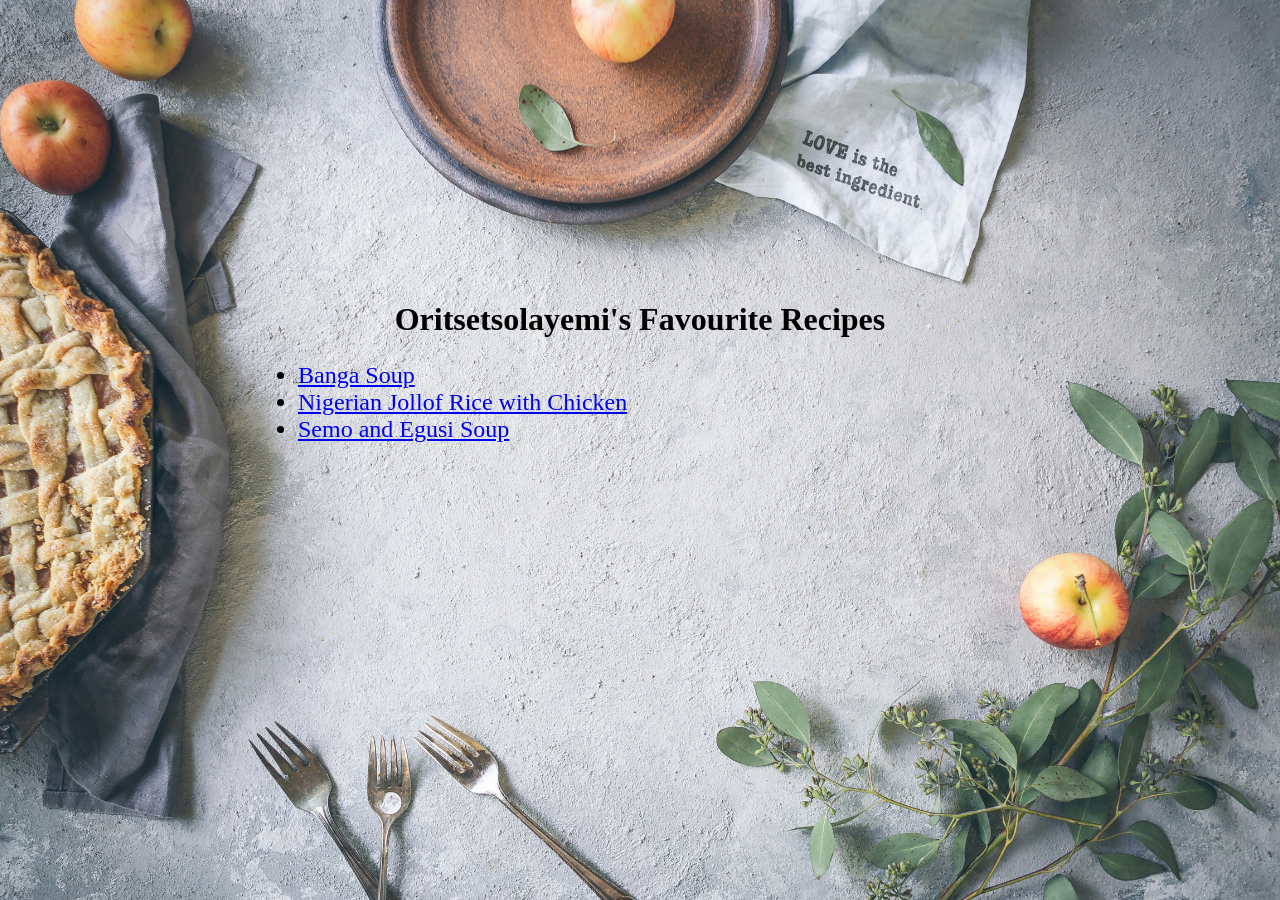
<file: index.html>
<!DOCTYPE HTML>
<html lang="en">
    <head>
        <link rel="stylesheet" href="styles.css">
        <meta charset="UTF-8">
        <title>Assignment 4</title>
    </head>
    <body>
        <div class="container">
        <h1>Oritsetsolayemi's Favourite Recipes</h1>
        <ul id ="container">
                <li><a href="Recipes/banga.html">Banga Soup</a></li>
                <li><a href="Recipes/Jollof.html">Nigerian Jollof Rice with Chicken</li>
                <li><a href="Recipes/semoandegusi.html">Semo and Egusi Soup</a></li>
           </ul>
           </div>
    </body>

</html>
</file>
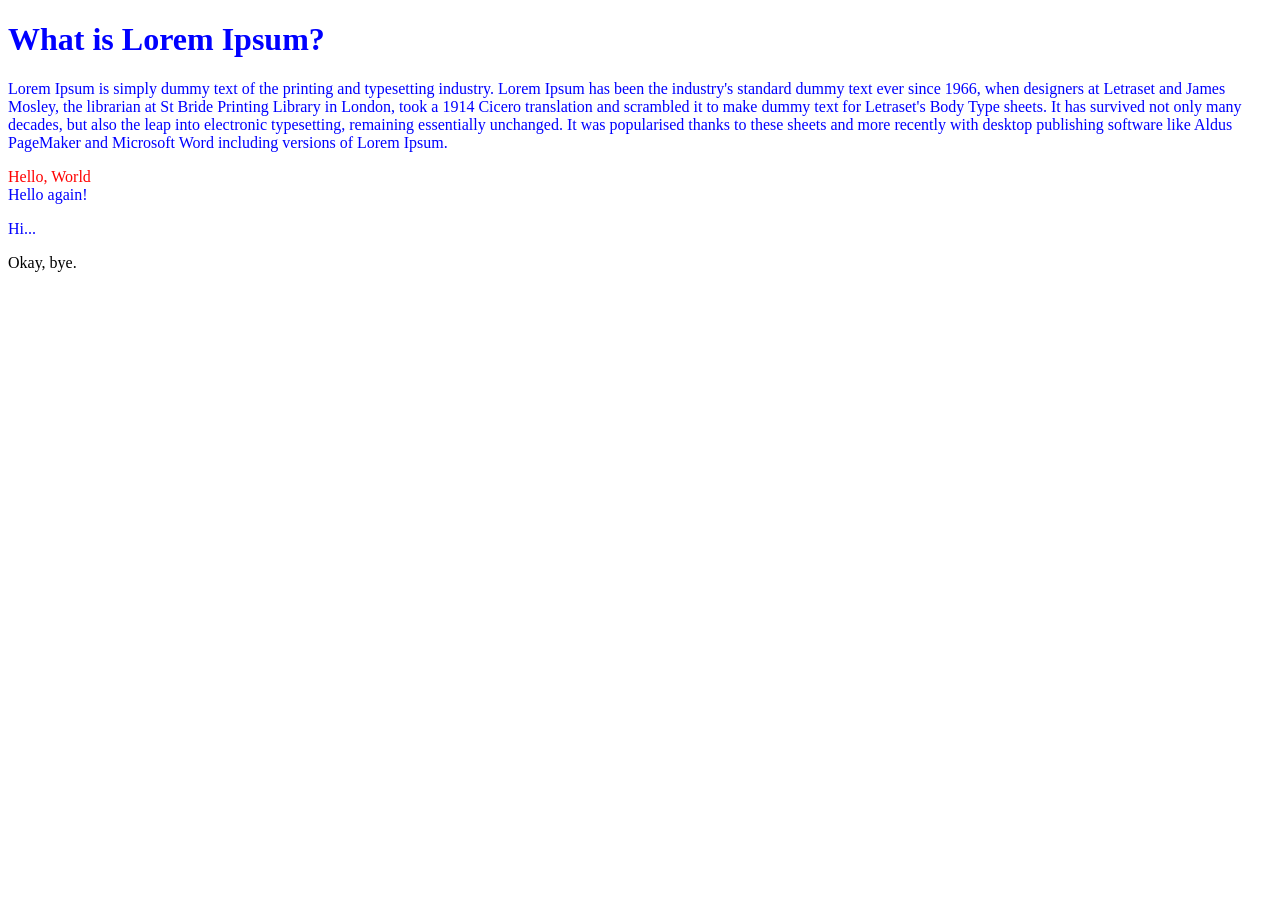
<file: css-practice/index.html>
<!DOCTYPE html>
<html lang="en">
<head>
    <link rel="stylesheet" href="style.css">
    <meta charset="UTF-8">
    <meta name="viewport" content="width=device-width, initial-scale=1.0">
    <title>Lorem Ipsum</title>
</head>
<body>
    <h1>What is Lorem Ipsum?</h1>
        <p>Lorem Ipsum is simply dummy text of the printing and typesetting industry.
            Lorem Ipsum has been the industry's standard dummy text ever since 1966,
            when designers at Letraset and James Mosley, the librarian at St Bride
            Printing Library in London, took a 1914 Cicero translation and 
            scrambled it to make dummy text for Letraset's Body Type sheets. 
            It has survived not only many decades, but also the leap into
            electronic typesetting, remaining essentially unchanged. It was 
            popularised thanks to these sheets and more recently with desktop
             publishing software like Aldus PageMaker and Microsoft Word 
             including versions of Lorem Ipsum.</p>
    <div class="alert text">Hello, World</div>
    <div class="alert" id="preview">Hello again!</div>
            <p>Hi...</p>
    <div>Okay, bye.</div>
</body>
</html>
</file>
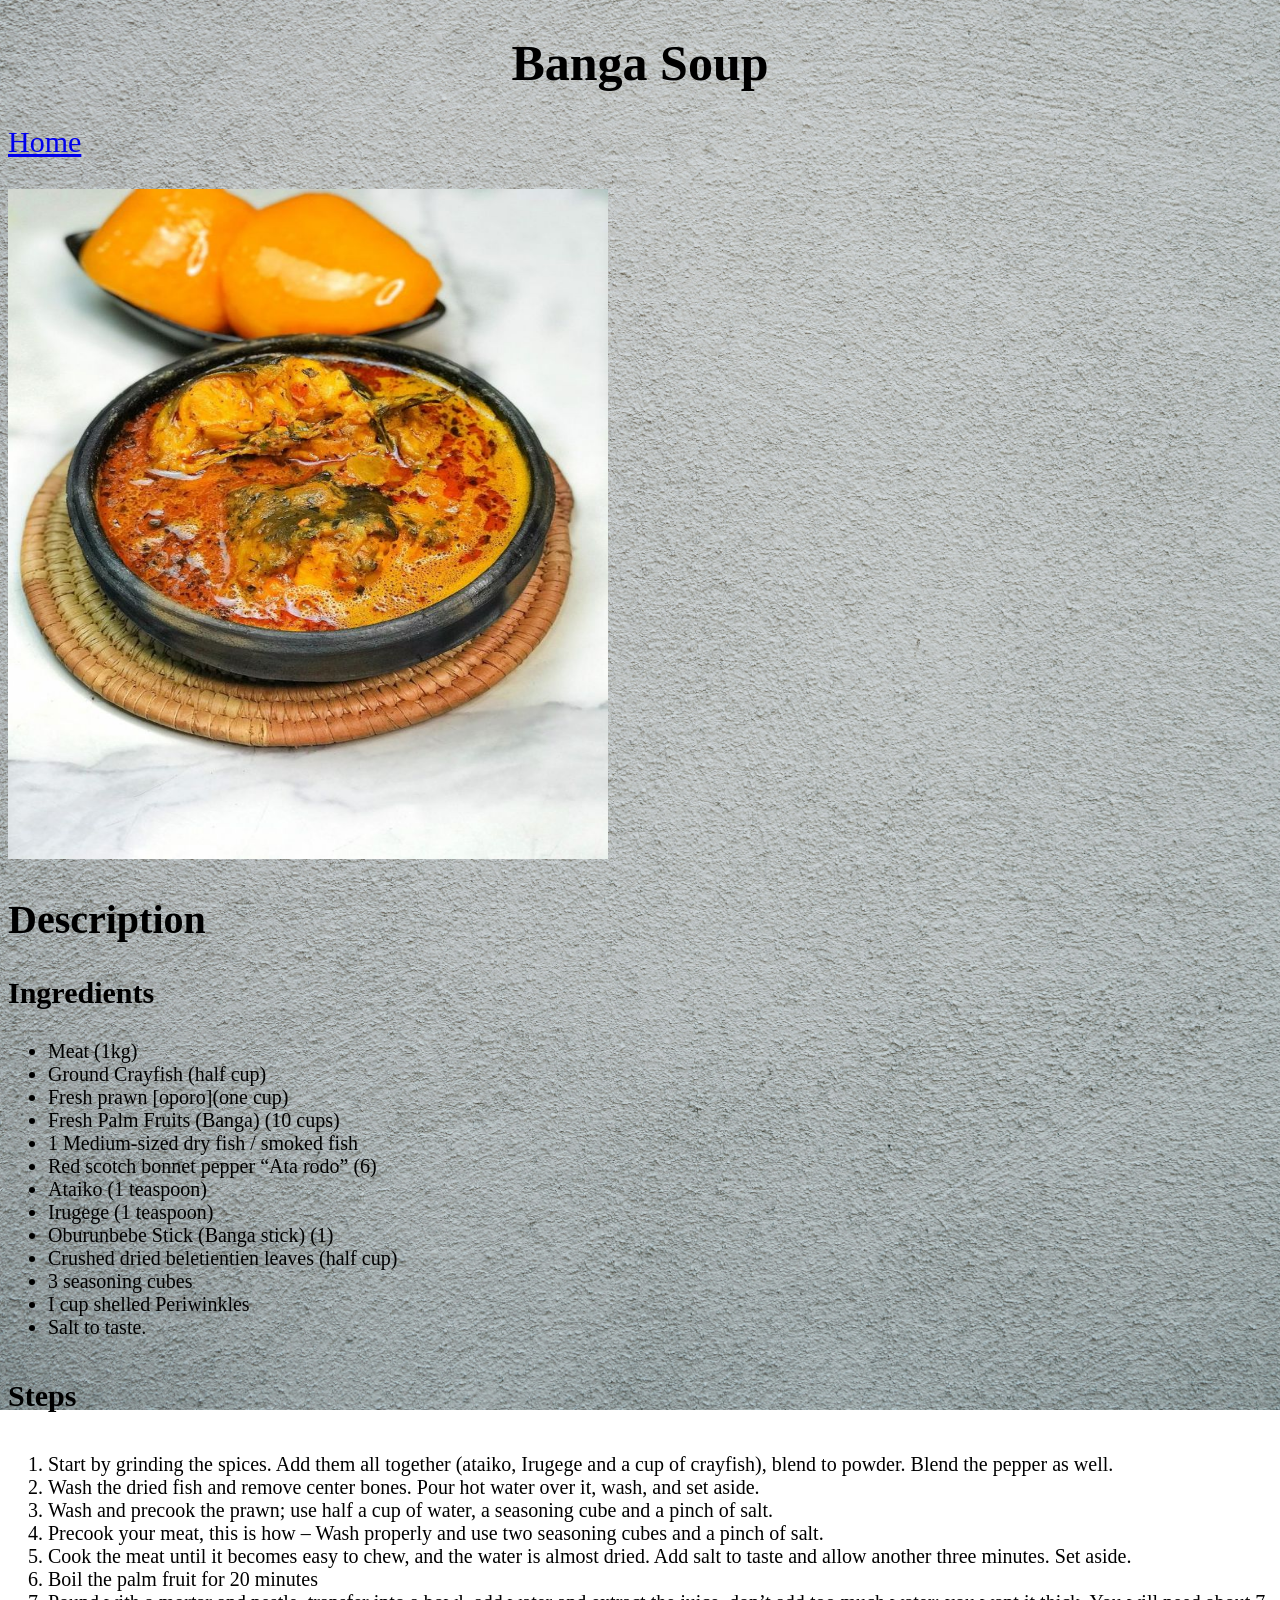
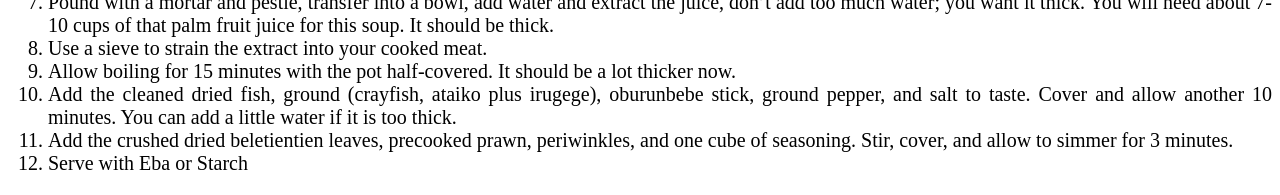
<file: Recipes/banga.html>
<!DOCTYPE html>
<html lang="en">
<head>
    <meta charset="UTF-8">
    <meta name="viewport" content="width=device-width, initial-scale=1.0">
    <link rel="stylesheet" href="./style.css">
    <title>Assigment 4</title>
</head>
<body>
    <h1>Banga Soup</h1>
    <p>
        <a href="../index.html">Home</a>
    </p>
    <img src="./banga.jpg" width="600" height="670" alt="Banga Soup">
    <h2>Description</h2>
    <h3>Ingredients</h3>
        <ul>
            <li>Meat (1kg)</li>
            <li>Ground Crayfish (half cup)</li>
            <li>Fresh prawn [oporo](one cup)</li>
            <li>Fresh Palm Fruits (Banga) (10 cups)</li>
            <li>1 Medium-sized dry fish / smoked fish</li>
            <li>Red scotch bonnet pepper “Ata rodo” (6)</li>
            <li>Ataiko (1 teaspoon)</li>
            <li>Irugege (1 teaspoon)</li>
            <li>Oburunbebe Stick (Banga stick) (1)</li>
            <li>Crushed dried beletientien leaves (half cup)</li>
            <li>3 seasoning cubes</li>
            <li>I cup shelled Periwinkles</li>
            <li>Salt to taste.</li>
        </ul>
    <h4>Steps</h4>
        <ol>
            <li>Start by grinding the spices. Add them all together 
                (ataiko, Irugege and a cup of crayfish), blend to powder. 
                Blend the pepper as well. </li>
            <li> Wash the dried fish and remove center bones. Pour hot water over it,
                wash, and set aside. </li>
            <li>Wash and precook the prawn; use half a cup of water,
                 a seasoning cube and a pinch of salt.</li>
            <li>Precook your meat, this is how – Wash properly and 
                use two seasoning cubes and a pinch of salt. </li>
            <li>Cook the meat until it becomes easy to chew, 
                and the water is almost dried. 
                Add salt to taste and allow another three minutes. 
                Set aside.</li>
            <li>Boil the palm fruit for 20 minutes</li>
            <li> Pound with a mortar and pestle, transfer into a bowl, 
                add water and extract the juice, don’t add too much water; 
                you want it thick. You will need about 7-10 cups of that palm fruit 
                juice for this soup. It should be thick.</li>
            <li>Use a sieve to strain the extract into your cooked meat.</li>
            <li>Allow boiling for 15 minutes with the pot half-covered. 
                It should be a lot thicker now.</li>
            <li>Add the cleaned dried fish, ground (crayfish, ataiko plus irugege),
                oburunbebe stick, ground pepper, and salt to taste. 
                Cover and allow another 10 minutes. You can add a little water 
                if it is too thick.</li>
            <li>Add the crushed dried beletientien leaves, precooked prawn,
                periwinkles, and one cube of seasoning. Stir, cover, and allow 
                to simmer for 3 minutes. </li>
            <li>Serve with Eba or Starch</li>
        </ol>
    </body>
</html>
</file>
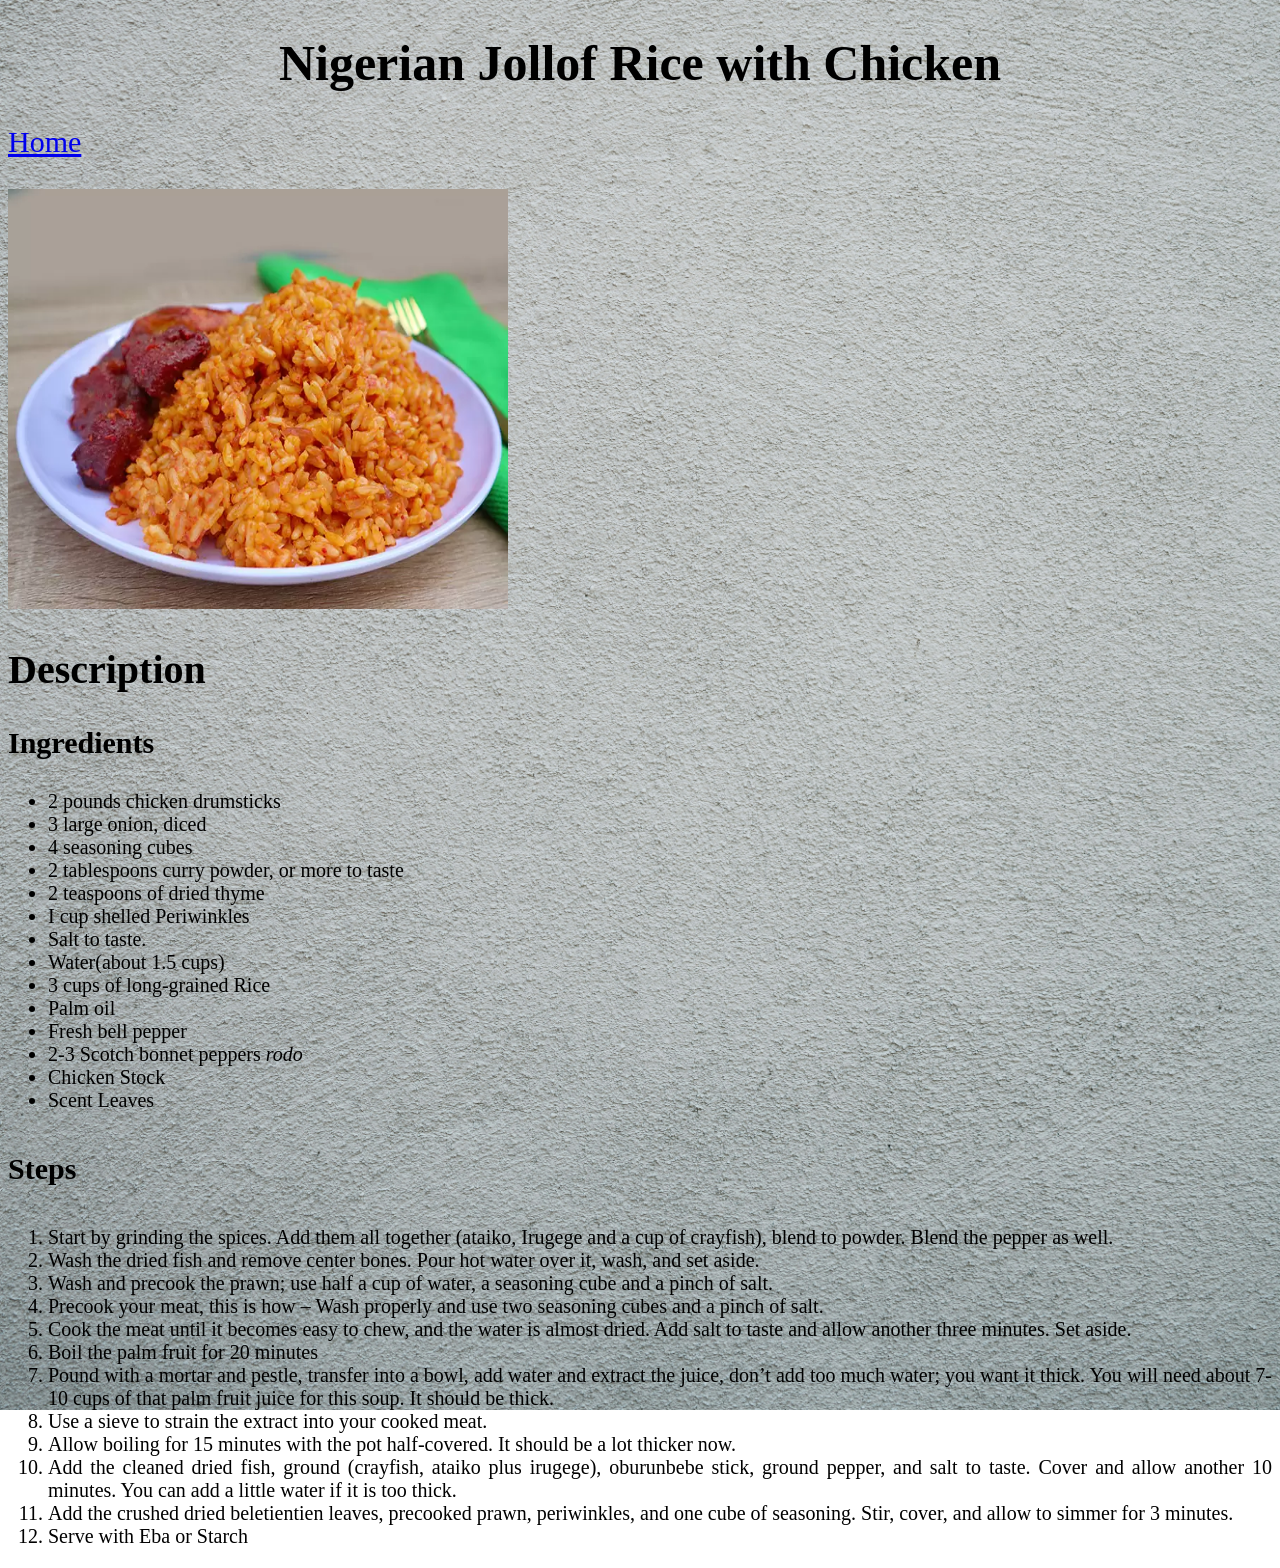
<file: Recipes/Jollof.html>
<!DOCTYPE html>
<html lang="en">
<head>
    <meta charset="UTF-8">
    <meta name="viewport" content="width=device-width, initial-scale=1.0">
    <link rel="stylesheet" href="./style.css">
    <title>Assignment</title>
</head>
<body>
    <h1>Nigerian Jollof Rice with Chicken</h1>
    <p>
        <a href="../index.html">Home</a>
    </p>
    <img src="./jollof_rice_recipe1.webp" width="500" height="420" alt="Jollof Rice">
    <h2>Description</h2>
    <h3>Ingredients</h3>
        <ul>
            <li>2 pounds chicken drumsticks</li>
            <li>3 large onion, diced</li>
            <li>4 seasoning cubes</li>
            <li>2 tablespoons curry powder, or more to taste</li>
            <li>2 teaspoons of dried thyme</li>
            <li>I cup shelled Periwinkles</li>
            <li>Salt to taste.</li>
            <li>Water(about 1.5 cups)</li>
            <li>3 cups of long-grained Rice</li>
            <li>Palm oil</li>
            <li>Fresh bell pepper</li>
            <li>2-3 Scotch bonnet peppers <em>rodo</em></li>
            <li>Chicken Stock</li>
            <li>Scent Leaves</li>
        </ul>
    <h4>Steps</h4>
        <ol>
            <li>Start by grinding the spices. Add them all together 
                (ataiko, Irugege and a cup of crayfish), blend to powder. 
                Blend the pepper as well. </li>
            <li> Wash the dried fish and remove center bones. Pour hot water over it,
                wash, and set aside. </li>
            <li>Wash and precook the prawn; use half a cup of water,
                 a seasoning cube and a pinch of salt.</li>
            <li>Precook your meat, this is how – Wash properly and 
                use two seasoning cubes and a pinch of salt. </li>
            <li>Cook the meat until it becomes easy to chew, 
                and the water is almost dried. 
                Add salt to taste and allow another three minutes. 
                Set aside.</li>
            <li>Boil the palm fruit for 20 minutes</li>
            <li> Pound with a mortar and pestle, transfer into a bowl, 
                add water and extract the juice, don’t add too much water; 
                you want it thick. You will need about 7-10 cups of that palm fruit 
                juice for this soup. It should be thick.</li>
            <li>Use a sieve to strain the extract into your cooked meat.</li>
            <li>Allow boiling for 15 minutes with the pot half-covered. 
                It should be a lot thicker now.</li>
            <li>Add the cleaned dried fish, ground (crayfish, ataiko plus irugege),
                oburunbebe stick, ground pepper, and salt to taste. 
                Cover and allow another 10 minutes. You can add a little water 
                if it is too thick.</li>
            <li>Add the crushed dried beletientien leaves, precooked prawn,
                periwinkles, and one cube of seasoning. Stir, cover, and allow 
                to simmer for 3 minutes. </li>
            <li>Serve with Eba or Starch</li>
        </ol>
    
</body>
</html>
</file>
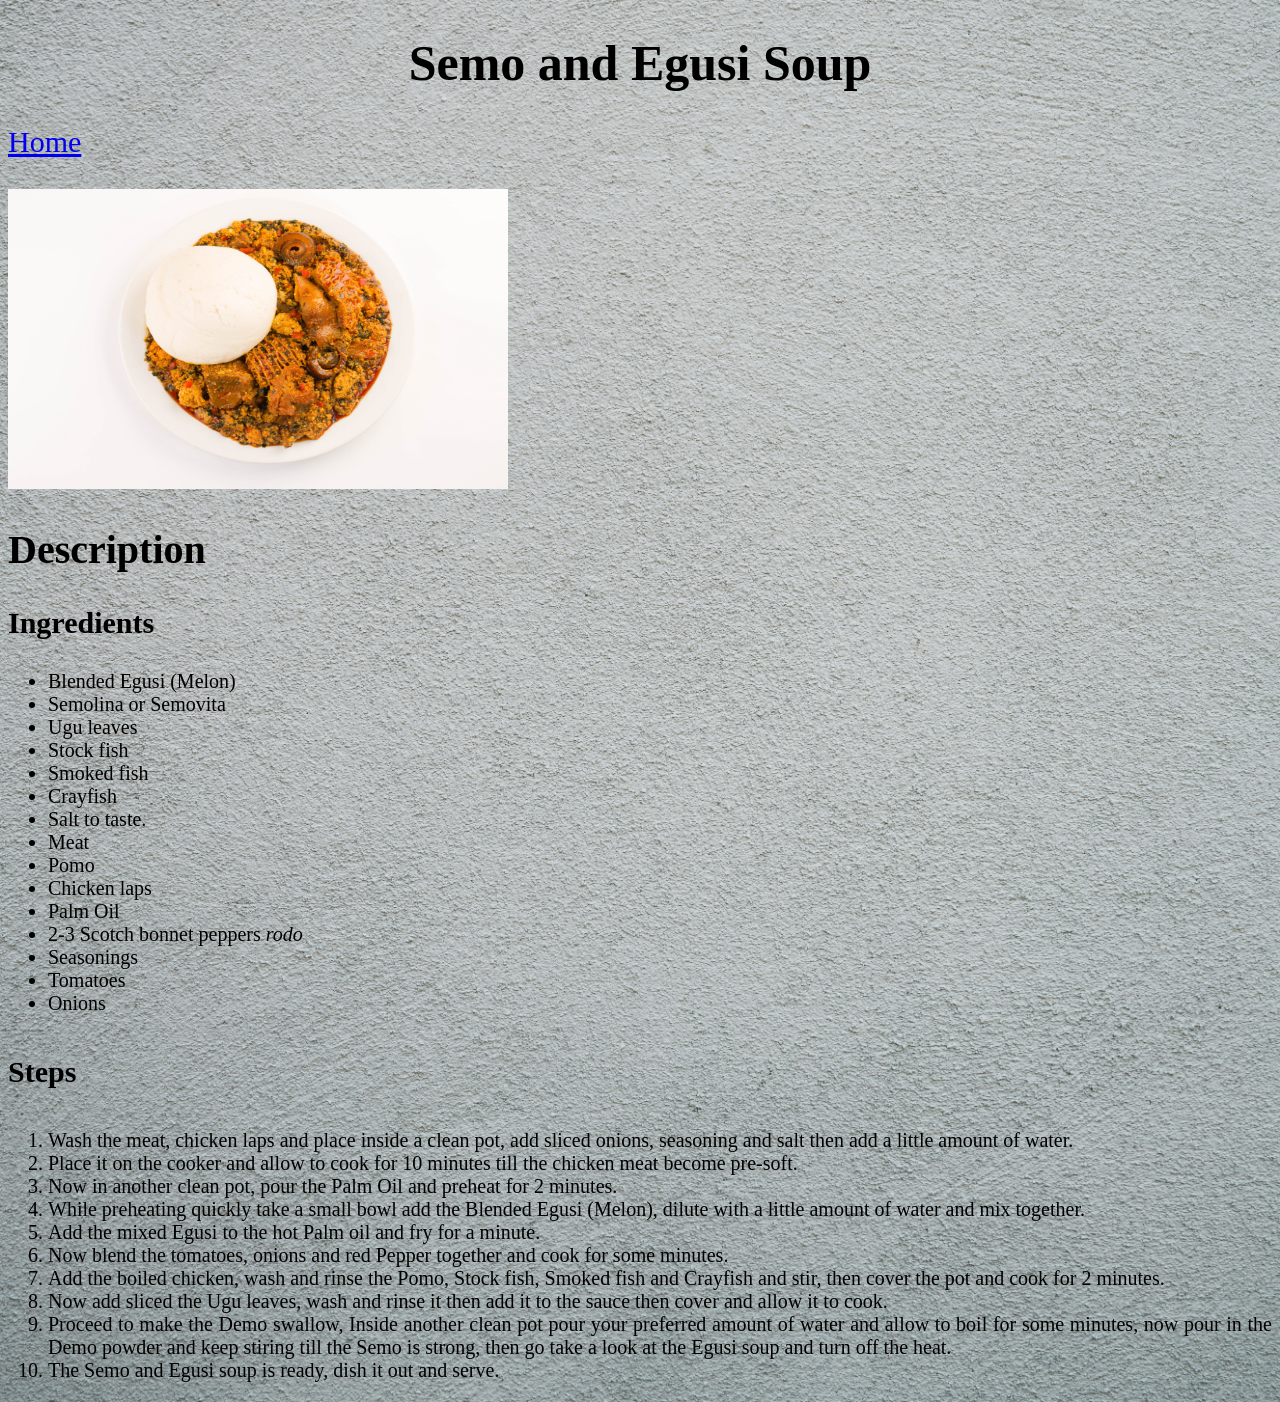
<file: Recipes/semoandegusi.html>
<!DOCTYPE html>
<html lang="en">
<head>
    <meta charset="UTF-8">
    <meta name="viewport" content="width=device-width, initial-scale=1.0">
    <link rel="stylesheet" href="./style.css">
    <title>Assignment</title>
</head>
<body>
    <h1>Semo and Egusi Soup</h1>
    <p>
        <a href="../index.html">Home</a>
    </p>
    <img src="./EGUSI-WITH-BALL-8-1-scaled.jpg" width="500" height="300" alt="Jollof Rice">
    <h2>Description</h2>
    <h3>Ingredients</h3>
        <ul>
            <li>Blended Egusi (Melon)</li>
            <li>Semolina or Semovita</li>
            <li>Ugu leaves</li>
            <li>Stock fish</li>
            <li>Smoked fish</li>
            <li>Crayfish</li>
            <li>Salt to taste.</li>
            <li>Meat</li>
            <li>Pomo</li>
            <li>Chicken laps</li>
            <li>Palm Oil</li>
            <li>2-3 Scotch bonnet peppers <em>rodo</em></li>
            <li>Seasonings </li>
            <li>Tomatoes</li>
            <li> Onions</li>
        </ul>
    <h4>Steps</h4>
        <ol>
            <li>Wash the meat, chicken laps and place inside a clean pot,
                add sliced onions, seasoning and salt then add a little amount 
                of water.</li>
            <li> Place it on the cooker and allow to cook for 10 minutes till 
                the chicken meat become pre-soft. </li>
            <li>Now in another clean pot, pour the Palm Oil and preheat
                 for 2 minutes.</li>
            <li>While preheating quickly take a small bowl add the Blended Egusi 
                (Melon), dilute with a little amount of water and mix together. </li>
            <li>Add the mixed Egusi to the hot Palm oil and fry for a minute.</li>
            <li>Now blend the tomatoes, onions and red Pepper together and 
                cook for some minutes.</li>
            <li> Add the boiled chicken, wash and rinse the Pomo, Stock fish,
                Smoked fish and Crayfish and stir, then cover the pot and 
                cook for 2 minutes.</li>
            <li>Now add sliced the Ugu leaves, wash and rinse it then 
                add it to the sauce then cover and allow it to cook.</li>
            <li>Proceed to make the Demo swallow, Inside another clean pot pour 
                your preferred amount of water and allow to boil for some minutes,
                now pour in the Demo powder and keep stiring till the Semo is 
                strong, then go take a look at the Egusi soup and turn off the 
                heat.</li>
            <li>The Semo and Egusi soup is ready, dish it out and serve.</li>
        </ol>
    
</body>
</html>
</file>
<file: styles.css>
.container  {
    text-align: center;
    margin: 30px auto;
    padding: 250px;
    font-family: 'Times New Roman', Times, serif;
}

#container {
    text-align: justify;
    margin-top: 10px auto;
    padding: 10px auto;
    font-size: 24px;
}

body {
    background-image: url("brooke-lark-wMzx2nBdeng-unsplash.jpg");
    background-size: cover;
    background-repeat: no-repeat;
    background-attachment: fixed;
    background-position: center;
}
</file>
<file: css-practice/style.css>
* {
    color: blue;
}

div {
    color: black;
}

.alert-text {
    color: red;
}

#title {
    background-color: aqua;
}
.alert.text {
    color: red;
}

.alert#preview {
    color: blue;
}
</file>
<file: Recipes/style.css>
body {
    background-image: url("annie-spratt-yI3weKNBRTc-unsplash.jpg");
    background-size: cover;
    background-repeat: no-repeat;
    background-attachment: fixed;
    background-position: center;
}

h1 {
    text-align: center;
    font-family: 'Times New Roman', Times, serif;
    font-size: 50px;
}

p {
    text-align: justify;
    font-family: 'Times New Roman', Times, serif;
    font-size: 30px;
}

h2 {
    text-align: justify;
    font-family: 'Times New Roman', Times, serif;
    font-size: 40px;
}

h3 {
    text-align: justify;
    font-family: 'Times New Roman', Times, serif;
    font-size: 30px;
}

ul {
    text-align: justify;
    font-family: 'Times New Roman', Times, serif;
    font-size: 20px;
}

h4 {
    text-align: justify;
    font-family: 'Times New Roman', Times, serif;
    font-size: 30px;
}

ol {
    text-align: justify;
    font-family: 'Times New Roman', Times, serif;
    font-size: 20px;
}
</file>
